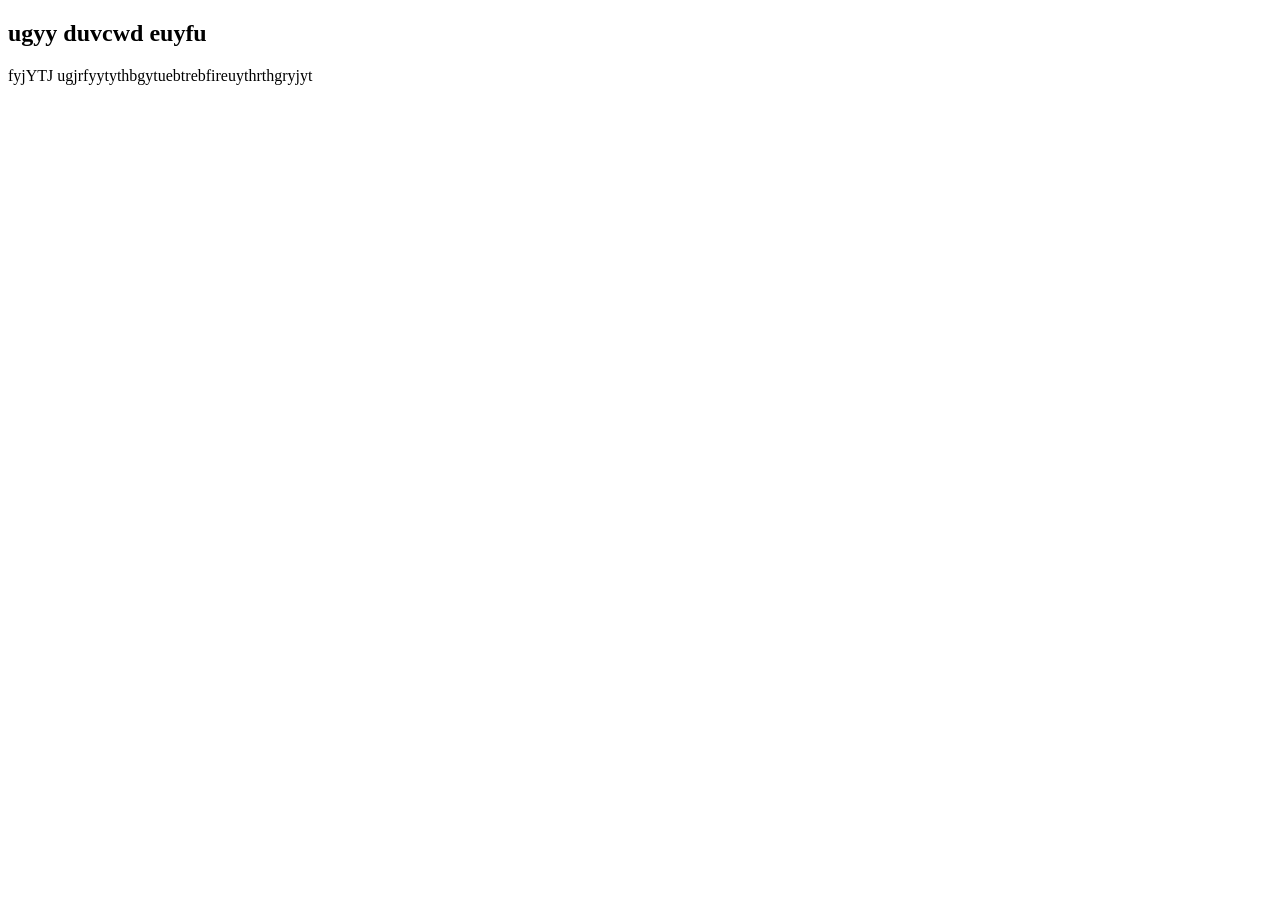
<file: index2.html>
<!DOCTYPE html>
<html lang="en">
<head>
    <meta charset="UTF-8">
    <meta name="viewport" content="width=device-width, initial-scale=1.0">
    <title>Document</title>
</head>
<body>
<h2> ugyy duvcwd euyfu </h2>fyjYTJ
ugjrfyytythbgytuebtrebfireuythrthgryjyt
</body>
</html>
</file>
